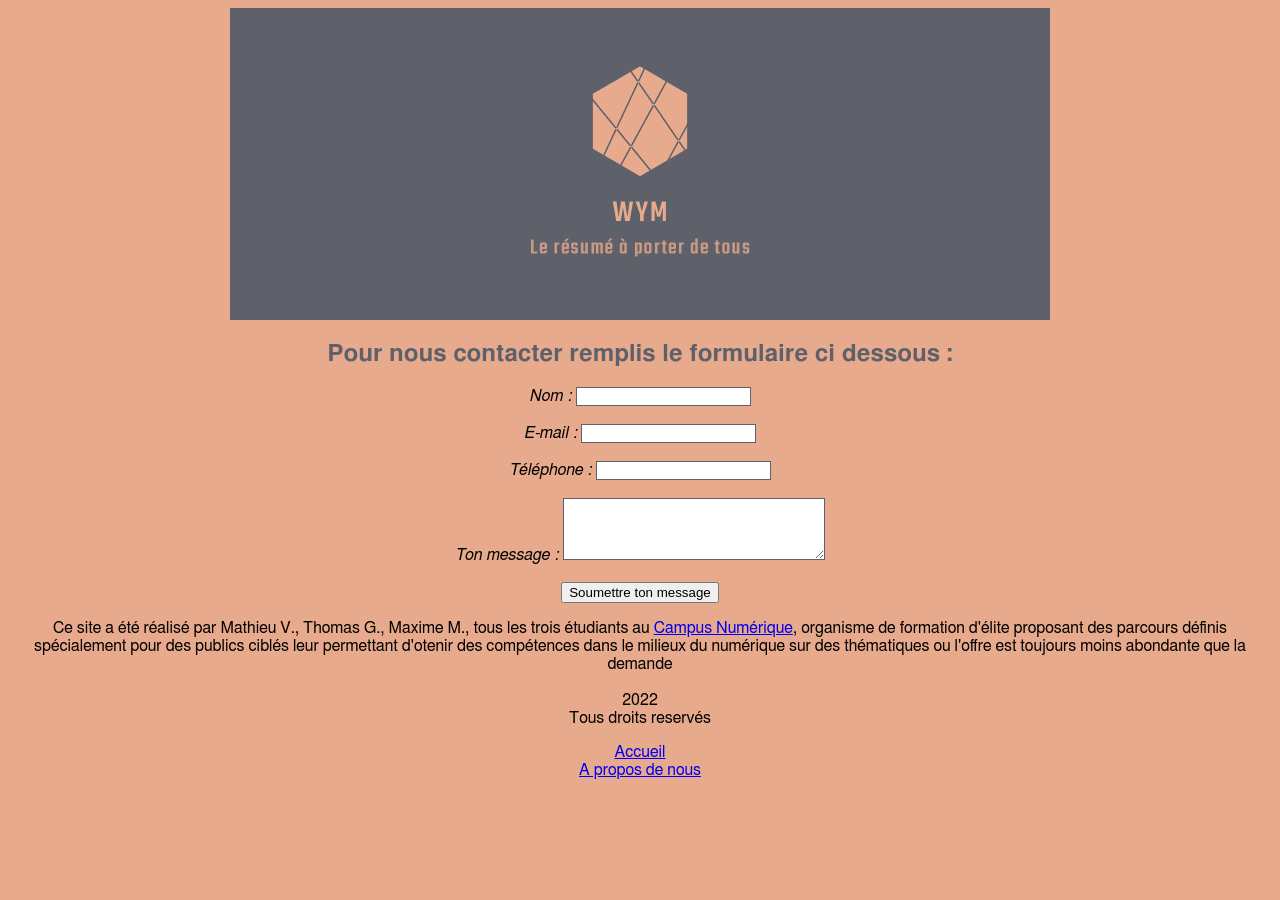
<file: web-app/web_app/templates/contact.html>
<html>
<style>
body {background-color:#E8AA8C}
h2 {color:#5E616A;
	font-weight:bold}
div {font-style:italic}
input {display: table-cell;
border: 1px solid #5E616A;
}
textarea {display:;
border: 1px solid #5E616A;
line-height: 20px;
padding: 10px}
</style>

	<body><font face='FreeSans'><CENTER>
	<h1><img id=head src="./../static/image/facebook_cover_photo_2.png"width="820px" height="312px"></h1>		
		<h2>Pour nous contacter remplis le formulaire ci dessous :</h2>
		<form action="/contacted" method="post">
			<div>
				<label id=nom for="name" required="required">Nom :</label>
				<input type="text" id="name" name="user_name">
		    	</div>
		    	<br>
		    	<div>
				<label id=mail for="mail" required="required">E-mail :</label>
				<input type="email" id="mail" name="user_mail">
		    	</div>
		    	<br>
		    	<div>
				<label id=telephone for="tel" required="optional">Téléphone :</label>
				<input type="text"  name="user_tel">
		    	</div>
		    	<br>
		    	<div>
				<label for="msg" required="required">Ton message :</label>
				<textarea id="msg" name="user_message"cols=28></textarea>
		    	</div>
		    	<br>
		   	<div class="button">
        			<button type="submit">Soumettre ton message</button>
        		</div>
		</form>


		<footer>
				<text id='top'>Ce site a été réalisé par Mathieu V., Thomas G., Maxime M., tous les trois étudiants au </text><a href="https://le-campus-numerique.fr/">Campus Numérique</a><texte>, organisme de formation d'élite proposant des parcours définis spécialement pour des publics ciblés leur permettant d'otenir des compétences dans le milieux du numérique sur des thématiques ou l'offre est toujours moins abondante que la demande</text>
		<br>
		<br>
		<text>2022</text>
		<text><br>Tous droits reservés</text>
		<p>
		<a href="/home">Accueil</a>
		<br>
		<a href="/about">A propos de nous</a>
		</p>
		</footer>

	</body></font></CENTER>
</html>
</file>
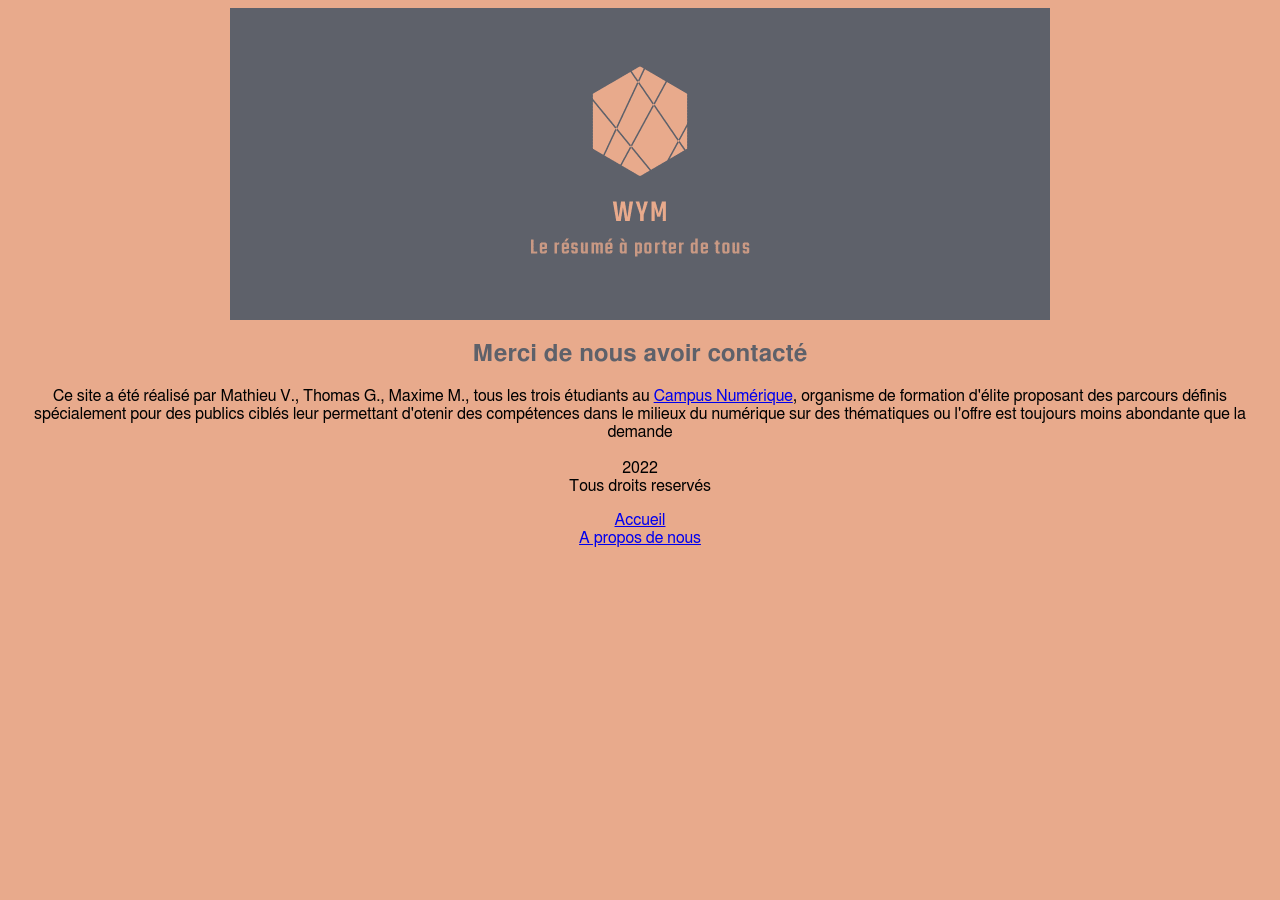
<file: web-app/web_app/templates/contacted.html>
<html>
<style>
body {background-color:#E8AA8C}
h2 {color:#5E616A;
	font-weight:bold}

</style>

	<body><font face='FreeSans'><CENTER>
	<h1><img id=head src="./../static/image/facebook_cover_photo_2.png"width="820px" height="312px"></h1>		
		<h2>Merci de nous avoir contacté</h2>



		<footer>
				<text id='top'>Ce site a été réalisé par Mathieu V., Thomas G., Maxime M., tous les trois étudiants au </text><a href="https://le-campus-numerique.fr/">Campus Numérique</a><texte>, organisme de formation d'élite proposant des parcours définis spécialement pour des publics ciblés leur permettant d'otenir des compétences dans le milieux du numérique sur des thématiques ou l'offre est toujours moins abondante que la demande</text>
		<br>
		<br>
		<text>2022</text>
		<text><br>Tous droits reservés</text>
		<p>
		<a href="/home">Accueil</a>
		<br>
		<a href="/about">A propos de nous</a>
		</p>
		</footer>

	</body></font></CENTER>
</html>
</file>
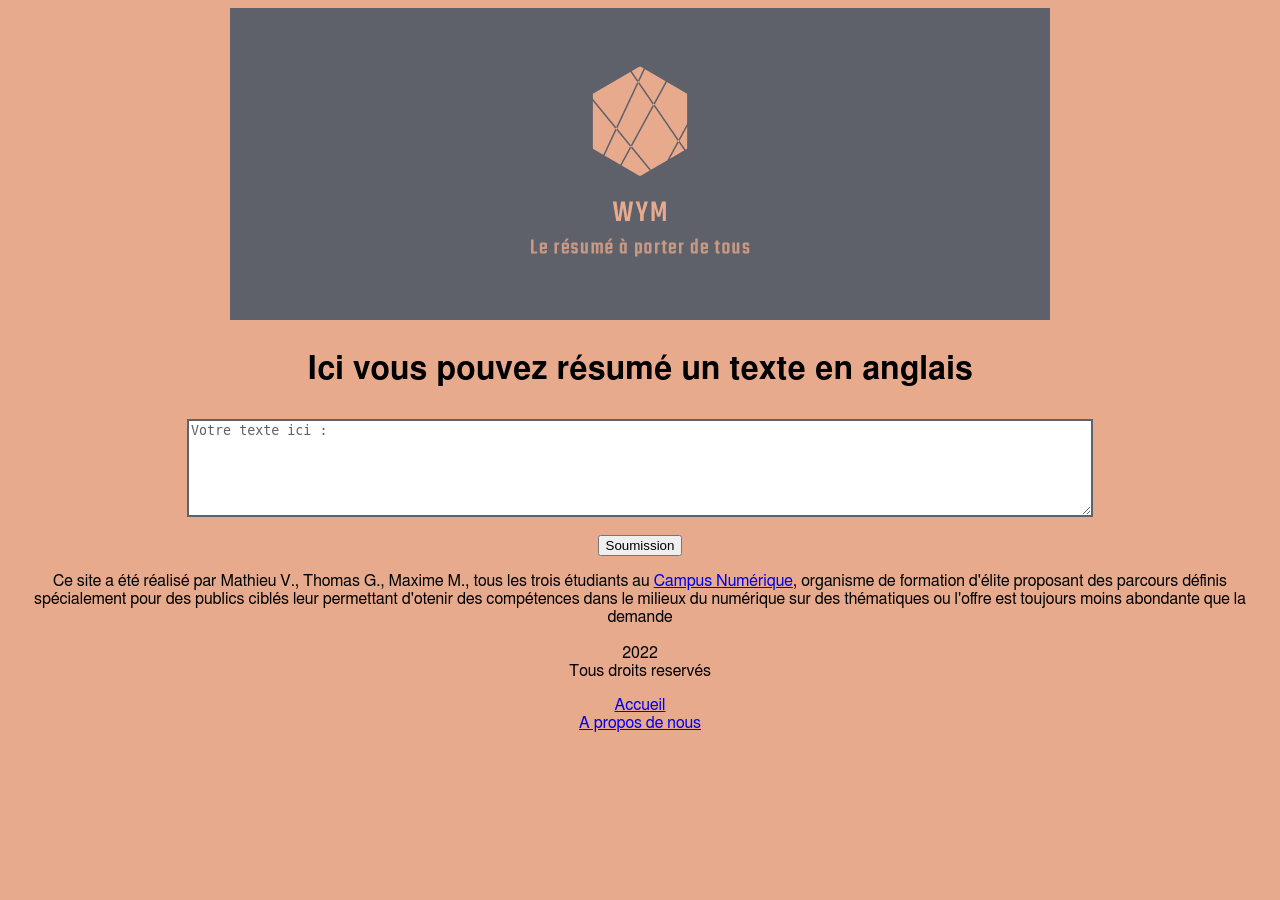
<file: web-app/web_app/templates/model.html>
<html>
<style>
body {background-color:#E8AA8C}
#msg {	color:#5E616A;
	border: 2px solid #5E616A;
	}	
#head {font-size:200%;
	font-weight:bold}	
</style>
	<body><font face='FreeSans'>		
		<h1><CENTER><img id=head src="./../static/image/facebook_cover_photo_2.png"width="820px" height="312px"></h1>
		
	<CENTER><p id=head>Ici vous pouvez résumé un texte en anglais</p>


		<form action="/summary" method="post">		    	
			<div>
			<textarea id="msg" name="texte_a_resumer" rows= 6 cols=110>Votre texte ici : </textarea>
			</div>
			<br>
	 
		   <div class="button">
				<button type="submit">Soumission</button>
			</div>
		</form></CENTER>


		<CENTER><footer>
				<text id='top'>Ce site a été réalisé par Mathieu V., Thomas G., Maxime M., tous les trois étudiants au </text><a href="https://le-campus-numerique.fr/">Campus Numérique</a><texte>, organisme de formation d'élite proposant des parcours définis spécialement pour des publics ciblés leur permettant d'otenir des compétences dans le milieux du numérique sur des thématiques ou l'offre est toujours moins abondante que la demande</text>
		<br>
		<br>
		<text>2022</text>
		<text><br>Tous droits reservés</text>
		<p>
		<a href="/home">Accueil</a>
		<br>
		<a href="/about">A propos de nous</a>
		</p>
		</footer></CENTER>

	</body></font>	
</html>
</file>
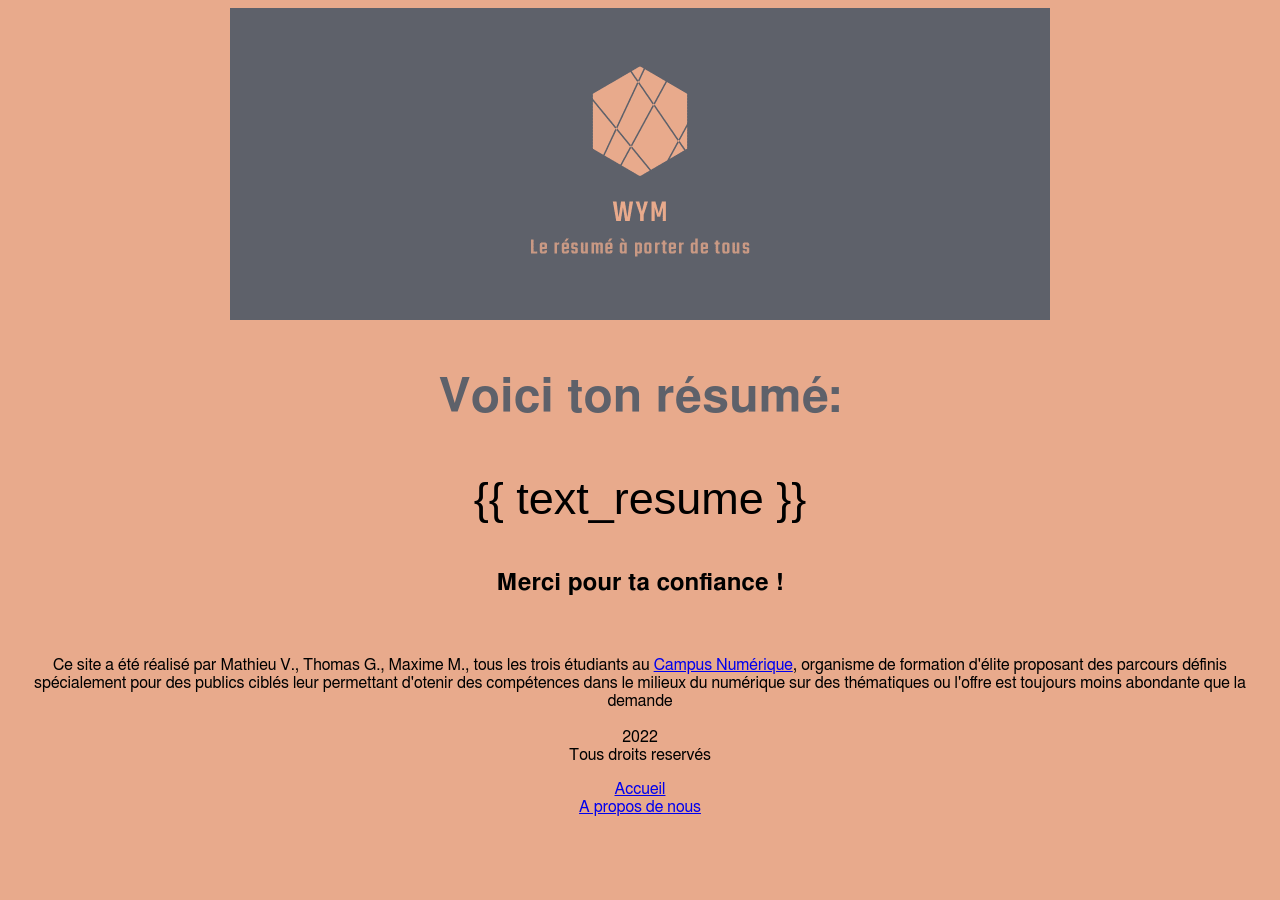
<file: web-app/web_app/templates/summary.html>
<!DOCTYPE html>
<html lang="fr">
<style>
body {background-color:#E8AA8C}
#text {color:#5E616A;
font-size:300%;
font-weight:bold;
}

#merci {font-size:150%;
font-weight:bold;}
</style>
<body><font face='FreeSans'>

    <CENTER><img id=head src="./../static/image/facebook_cover_photo_2.png"width="820px" height="312px">
    <p id=text>Voici ton résumé:</p>
    <p style="color:black; font-family:Arial; font-size: 45px">{{ text_resume }}</p>
    
    
    
    <p id= merci>Merci pour ta confiance !</p>
    <br>
    <br>
</footer>
<text id='top'>Ce site a été réalisé par Mathieu V., Thomas G., Maxime M., tous les trois étudiants au </text><a href="https://le-campus-numerique.fr/">Campus Numérique</a><texte>, organisme de formation d'élite proposant des parcours définis spécialement pour des publics ciblés leur permettant d'otenir des compétences dans le milieux du numérique sur des thématiques ou l'offre est toujours moins abondante que la demande</text>
		<br>
		<br>
		<text>2022</text>
		<text><br>Tous droits reservés</text>
		<p>
		<a href="/home">Accueil</a>
		<br>
		<a href="/about">A propos de nous</a>
		</p>
		</footer>
</body></CENTER></font>
</html>
</file>
